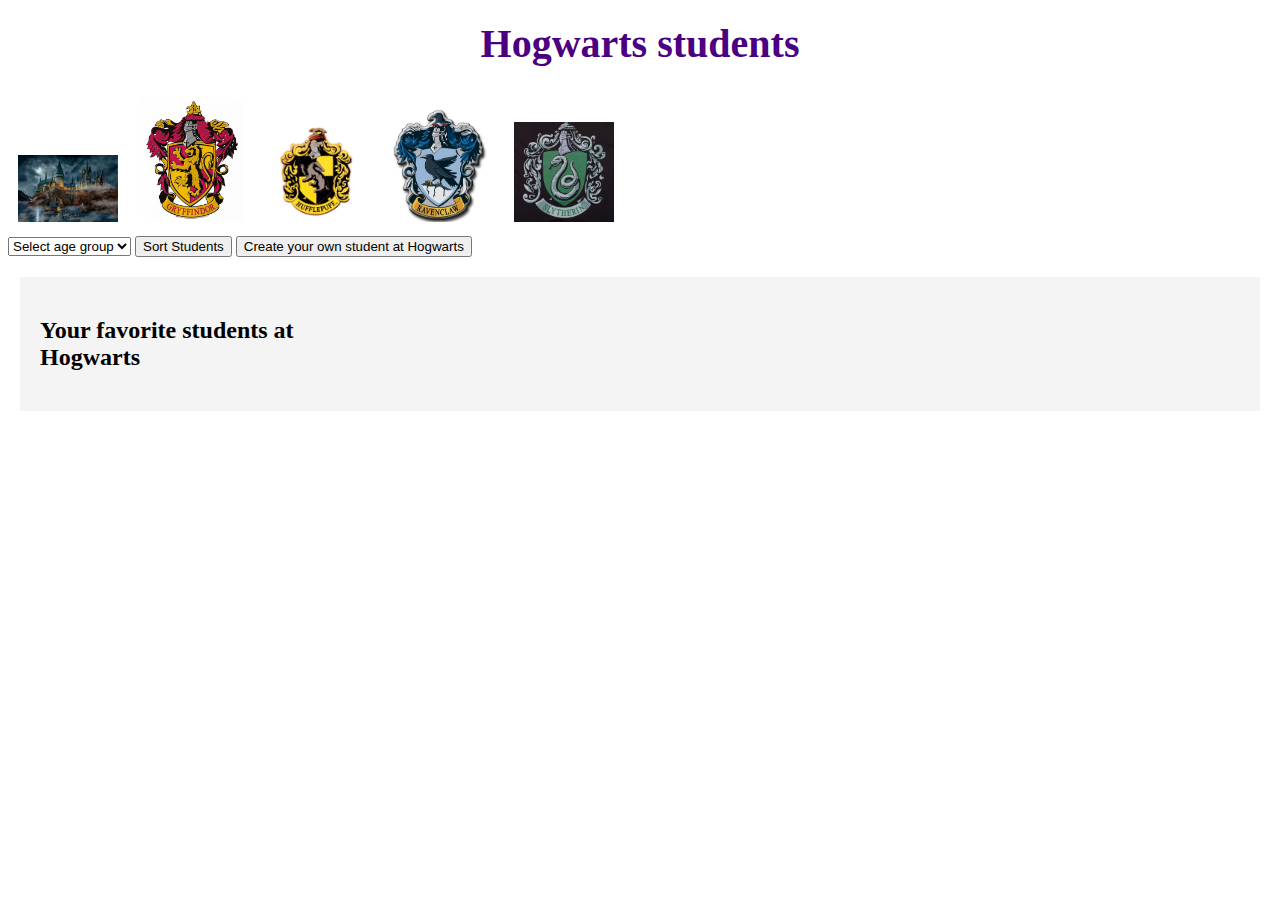
<file: index.html>
<!DOCTYPE html>
<html lang="en">
  <head>
    <meta charset="UTF-8" />
    <meta name="viewport" content="width=device-width, initial-scale=1.0" />
    <title>Document</title>
    <link rel="stylesheet" href="./style.css" />
  </head>
  <body>
    <h1 class="title">Hogwarts students</h1>
    <div id="houseFilterButtons">
      <img
        id="All"
        src="./assets/Harry_Potter__Hogwarts__Castle.webp"
        alt="All Houses"
        class="house-button"
      />
      <img
        id="Gryffindor"
        src="./assets/C0441055-AEE4-4C0D-8F43-A708DDEB6C3B-721x900.jpeg"
        alt="Gryffindor"
        class="house-button"
      />
      <img
        id="Hufflepuff"
        src="./assets/Hufflepuff-harry_potter_large.webp"
        alt="Hufflepuff"
        class="house-button"
      />
      <img
        id="Ravenclaw"
        src="./assets/Ravenclaw-harry_potter_large.avif"
        alt="Ravenclaw"
        class="house-button"
      />
      <img
        id="Slytherin"
        src="./assets/Slytherin.webp"
        alt="Slytherin"
        class="house-button"
      />
    </div>
<select id="ageFilter">
  <option value="">Select age group</option>
  <option value="youngest">Youngest First</option>
  <option value="oldest">Oldest First</option>
</select>
<button id="sortButton">Sort Students</button>
<button id="createStudentButton">Create your own student at Hogwarts</button>
    <main>
        <div id="favorite_students"><h2>Your favorite students at Hogwarts</h2></div>
      <div id="student_container"></div>
    </main>
    <script src="./script.js"></script>
  </body>
</html>
</file>
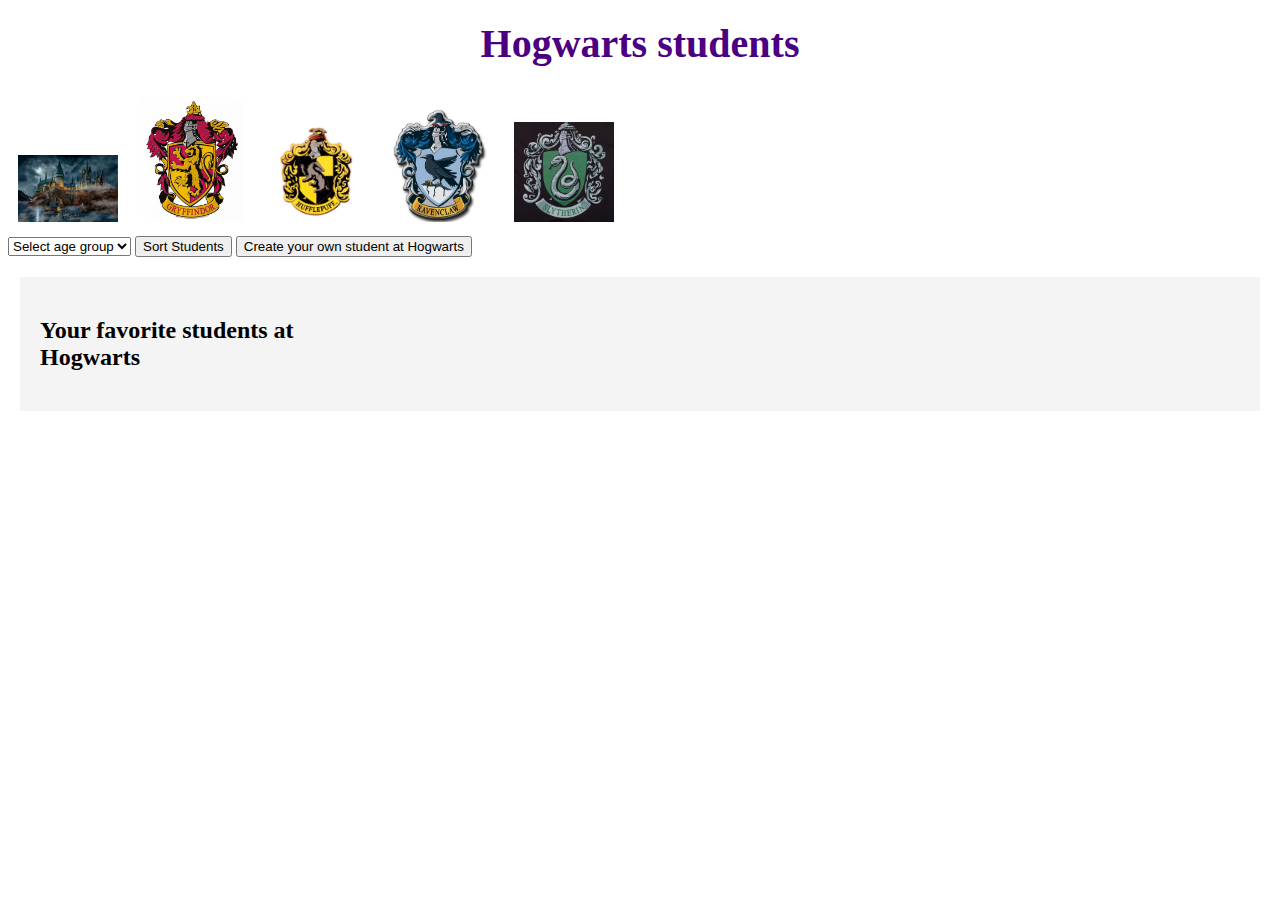
<file: HogwartsOversikt/index.html>
<!DOCTYPE html>
<html lang="en">
  <head>
    <meta charset="UTF-8" />
    <meta name="viewport" content="width=device-width, initial-scale=1.0" />
    <title>Document</title>
    <link rel="stylesheet" href="style.css" />
  </head>
  <body>
    <h1 class="title">Hogwarts students</h1>
    <div id="houseFilterButtons">
      <img
        id="All"
        src="../HogwartsOversikt/assets/Harry_Potter__Hogwarts__Castle.webp"
        alt="All Houses"
        class="house-button"
      />
      <img
        id="Gryffindor"
        src="../HogwartsOversikt/assets/C0441055-AEE4-4C0D-8F43-A708DDEB6C3B-721x900.jpeg"
        alt="Gryffindor"
        class="house-button"
      />
      <img
        id="Hufflepuff"
        src="../HogwartsOversikt/assets/Hufflepuff-harry_potter_large.webp"
        alt="Hufflepuff"
        class="house-button"
      />
      <img
        id="Ravenclaw"
        src="../HogwartsOversikt/assets/Ravenclaw-harry_potter_large.avif"
        alt="Ravenclaw"
        class="house-button"
      />
      <img
        id="Slytherin"
        src="../HogwartsOversikt/assets/Slytherin.webp"
        alt="Slytherin"
        class="house-button"
      />
    </div>
    <select id="ageFilter">
      <option value="">Select age group</option>
      <option value="youngest">Youngest First</option>
      <option value="oldest">Oldest First</option>
    </select>
    <button id="sortButton">Sort Students</button>
    <button id="createStudentButton">
      Create your own student at Hogwarts
    </button>
    <main>
      <div id="favorite_students">
        <h2>Your favorite students at Hogwarts</h2>
      </div>
      <div id="student_container"></div>
    </main>
    <script src="script.js"></script>
  </body>
</html>
</file>
<file: style.css>
General Page Styles */
body {
  font-family: Arial, sans-serif;
  background-color: #f4f4f4;
  margin: 0;
  padding: 0;
}

h1.title {
  text-align: center;
  font-size: 2.5rem;
  color: #4b0082; /* Hogwarts-themed color */
  margin: 20px 0;
}

/* House button */
.house-button {
  width: 100px;
  cursor: pointer;
  margin: 10px;
}

/* Main container for students */
#student_container {
  display: grid;
  grid-template-columns: repeat(auto-fill, minmax(250px, 1fr));
  gap: 20px;
  padding: 20px;
  max-width: 1200px;
  margin: 0 auto; /* Center the container */
}

/* Each student card */
.student {
  border-radius: 10px;
  padding: 15px;
  box-shadow: 0 4px 8px rgba(0, 0, 0, 0.1);
  text-align: center;
  transition: transform 0.3s ease;
}

/* Hover effect on student cards */
.student:hover {
  transform: translateY(-10px);
}

/* Student's name styling */
.student h3 {
  font-size: 1.5rem;
  color: #08010c;
  margin-bottom: 10px;
}

/* Paragraph styling for other student info */
.student p {
  margin: 8px 0;
  color: #000000;
}

/* Student's image styling */
.student img {
  border-radius: 50%;
  margin-top: 10px;
  width: 100px;
  height: 100px;
  object-fit: cover; /* Ensure image fits the circle */
}

/* Container for favorite students */
#favorite_students {
  background-color: #f4f4f4;
  display: grid;
  grid-template-columns: repeat(auto-fill, minmax(250px, 1fr));
  gap: 20px;
  padding: 20px;
  max-width: 1200px;
  margin: 20px auto; /* Center the container */
}

/* Style for individual favorite student card (same as .student) */
.favorite-student {
  border-radius: 10px;
  padding: 15px;
  box-shadow: 0 4px 8px rgba(0, 0, 0, 0.1);
  text-align: center;
  transition: transform 0.3s ease;
}

/* Hover effect on favorite student cards */
.favorite-student:hover {
  transform: translateY(-10px);
}

/* Name styling for favorite students */
.favorite-student h3 {
  font-size: 1.5rem;
  color: #4b0082;
  margin-bottom: 10px;
}

/* Paragraph styling for favorite student info */
.favorite-student p {
  margin: 8px 0;
  color: #555;
}

/* Favorite student's image styling */
.favorite-student img {
  border-radius: 50%;
  margin-top: 10px;
  width: 100px;
  height: 100px;
  object-fit: cover; /* Ensure image fits the circle */
}

/* Responsive design */
@media (max-width: 768px) {
  #student_container,
  #favorite_students {
    grid-template-columns: repeat(auto-fill, minmax(200px, 1fr));
  }

  .student img,
  .favorite-student img {
    width: 80px;
    height: 80px;
  }
}
</file>
<file: HogwartsOversikt/style.css>
General Page Styles */
body {
  font-family: Arial, sans-serif;
  background-color: #f4f4f4;
  margin: 0;
  padding: 0;
}

h1.title {
  text-align: center;
  font-size: 2.5rem;
  color: #4b0082; /* Hogwarts-themed color */
  margin: 20px 0;
}

/* House button */
.house-button {
  width: 100px;
  cursor: pointer;
  margin: 10px;
}

/* Main container for students */
#student_container {
  display: grid;
  grid-template-columns: repeat(auto-fill, minmax(250px, 1fr));
  gap: 20px;
  padding: 20px;
  max-width: 1200px;
  margin: 0 auto; /* Center the container */
}

/* Each student card */
.student {
  border-radius: 10px;
  padding: 15px;
  box-shadow: 0 4px 8px rgba(0, 0, 0, 0.1);
  text-align: center;
  transition: transform 0.3s ease;
}

/* Hover effect on student cards */
.student:hover {
  transform: translateY(-10px);
}

/* Student's name styling */
.student h3 {
  font-size: 1.5rem;
  color: #08010c;
  margin-bottom: 10px;
}

/* Paragraph styling for other student info */
.student p {
  margin: 8px 0;
  color: #000000;
}

/* Student's image styling */
.student img {
  border-radius: 50%;
  margin-top: 10px;
  width: 100px;
  height: 100px;
  object-fit: cover; /* Ensure image fits the circle */
}

/* Container for favorite students */
#favorite_students {
  background-color: #f4f4f4;
  display: grid;
  grid-template-columns: repeat(auto-fill, minmax(250px, 1fr));
  gap: 20px;
  padding: 20px;
  max-width: 1200px;
  margin: 20px auto; /* Center the container */
}

/* Style for individual favorite student card (same as .student) */
.favorite-student {
  border-radius: 10px;
  padding: 15px;
  box-shadow: 0 4px 8px rgba(0, 0, 0, 0.1);
  text-align: center;
  transition: transform 0.3s ease;
}

/* Hover effect on favorite student cards */
.favorite-student:hover {
  transform: translateY(-10px);
}

/* Name styling for favorite students */
.favorite-student h3 {
  font-size: 1.5rem;
  color: #4b0082;
  margin-bottom: 10px;
}

/* Paragraph styling for favorite student info */
.favorite-student p {
  margin: 8px 0;
  color: #555;
}

/* Favorite student's image styling */
.favorite-student img {
  border-radius: 50%;
  margin-top: 10px;
  width: 100px;
  height: 100px;
  object-fit: cover; /* Ensure image fits the circle */
}

/* Responsive design */
@media (max-width: 768px) {
  #student_container,
  #favorite_students {
    grid-template-columns: repeat(auto-fill, minmax(200px, 1fr));
  }

  .student img,
  .favorite-student img {
    width: 80px;
    height: 80px;
  }
}
</file>
